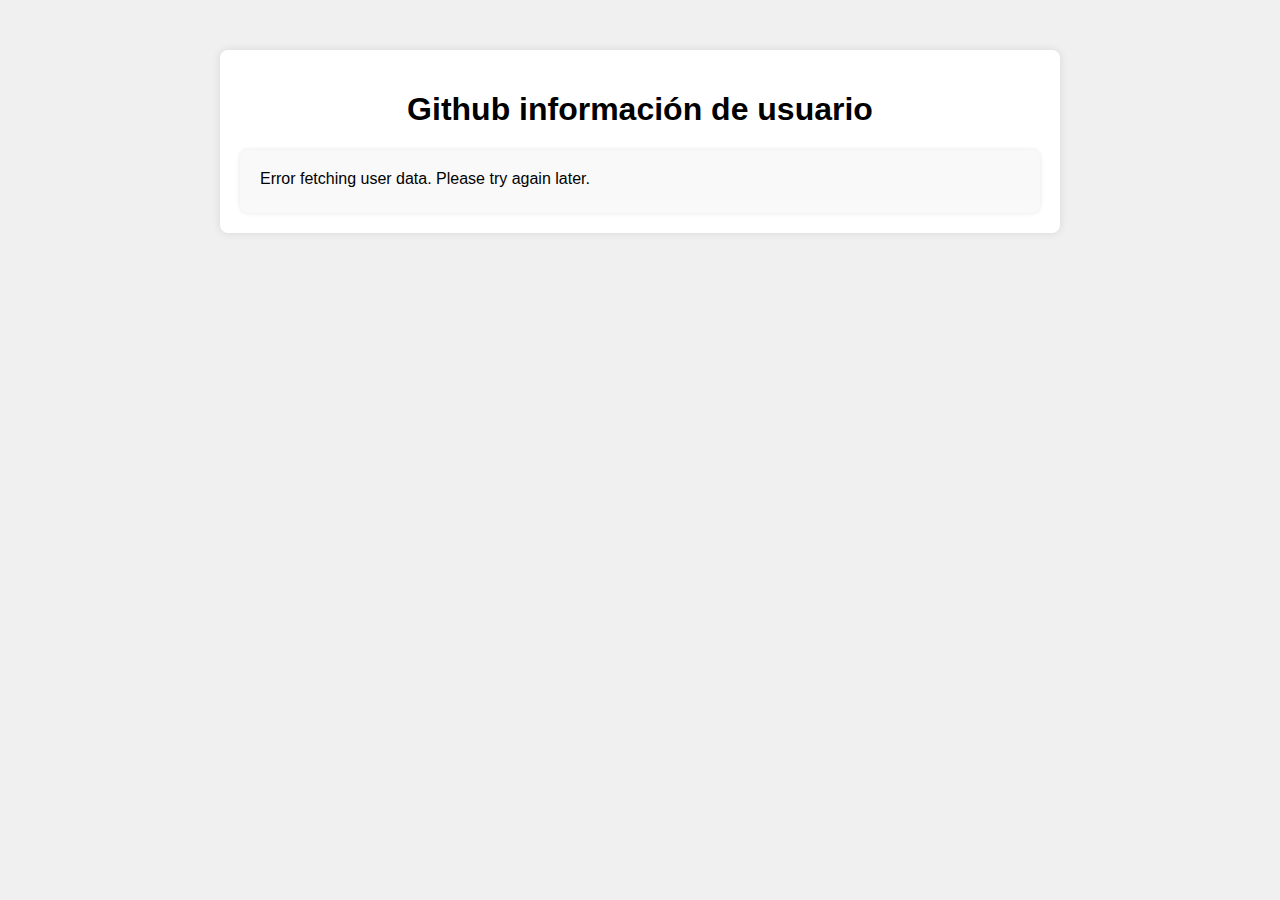
<file: Ejercicio Will - Alvaro Monterrosa/segundoejercicio.html>
<!DOCTYPE html>
<html lang="es">
<head>
    <meta charset="UTF-8">
    <meta name="viewport" content="width=device-width, initial-scale=1.0">
    <title>Ejercicio2</title>
    <link rel="stylesheet" href="segundoejercicio.css">

</head>
<body>

    <div class="container">
        <h1>Github información de usuario</h1>
        <div class="user-info" id="user-info">
            <!-- Aquí se mostrará la información del usuario -->
        </div>
    </div>

    <script src="segundoejercicio.js"></script>
    
</body>
</html>
</file>
<file: Ejercicio Will - Alvaro Monterrosa/segundoejercicio.css>
body {
    font-family: Arial, sans-serif;
    background-color: #f0f0f0;
    margin: 0;
    padding: 0;
}

.container {
    max-width: 800px;
    margin: 50px auto;
    background-color: #fff;
    padding: 20px;
    border-radius: 8px;
    box-shadow: 0 0 10px rgba(0, 0, 0, 0.1);
}

h1 {
    text-align: center;
}

.user-info {
    margin-top: 20px;
    padding: 20px;
    background-color: #f9f9f9;
    border-radius: 8px;
    box-shadow: 0 0 5px rgba(0, 0, 0, 0.1);
}

.user-info p {
    margin: 5px 0;
}

.user-info p:first-child {
    margin-top: 0;
}

.user-info img {
    border-radius: 50%;
}
</file>
